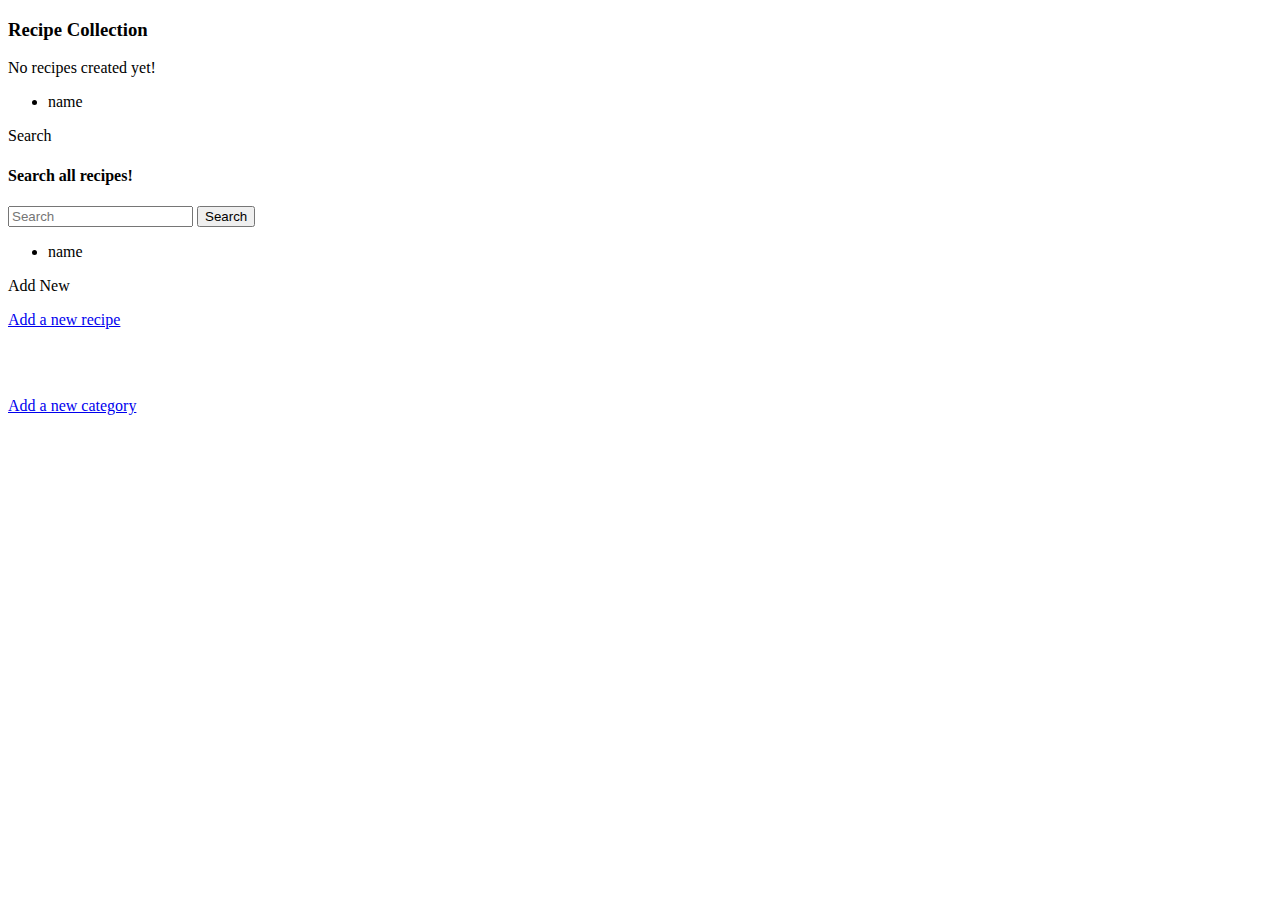
<file: src/main/resources/templates/recipe/index.html>
<!DOCTYPE html>

<html lang="en" xmlns:th="http://www.thymeleaf.org/">
<head th:replace="fragments :: head">
</head>

<body class="container-fluid" >

<header th:replace="fragments :: header"></header>
<div class="row index">
    <div class="recipe-collection">
    <div class="card mb-3 col-12" style="max-width: 30rem;" >
        <div>
            <h3 class="card-header">Recipe Collection</h3>
        </div>
        <div>
            <p th:unless="${categories} and ${categories.size()}">No recipes created yet!</p>
        </div>
        <div class="form-group">
            <ul>
                <li th:each = "category : ${categories}">
                    <a th:href="'/category/view_recipes/' + ${category.id}" th:text ="${category.categoryName}">name</a>
                </li>
            </ul>
        </div>
    </div>
</div>

    <div class="search">
        <div class="card text-white bg-warning mb-3 col-4" style="max-width: 25rem; max-height: 15rem;">
            <div class="card-header">Search</div>
            <div class="card-body">
                <h4 class="card-title">Search all recipes!</h4>
                <form class="form-inline my-2 my-lg-0" th:object="${recipe}" th:action="@{recipe}">
                    <input class="form-control mr-sm-2" type="text" placeholder="Search" name="searchTerm" id="searchTerm" />
                    <button class="btn btn-secondary my-2 my-sm-0" type="submit">Search</button>
                </form>
            </div>
            <div class="form-group">
                <ul >
                    <li  th:each="recipe : ${searchResult}">
                        <a th:href="'/recipe/view_recipe/' + ${recipe.id}" th:text="${recipe.name}">name</a>
                    </li>

                </ul>
            </div>
        </div>
    </div>

    <div class="add">
        <div class="card border-danger mb-3" style="max-width: 25rem; max-height: 15rem;">
            <div class="card-header">Add New</div>
            <div class="card-body">
                <p class="card-text"><a class="alert alert-dismissible alert-success" href="recipe/add">Add a new recipe</a></p>
                <br />
                <br />
                <p class="card-text"><a class="alert alert-dismissible alert-info" href="category/add">Add a new category</a> </p>
            </div>
    </div>

    </div>
</div>

</body>
</html>
</file>
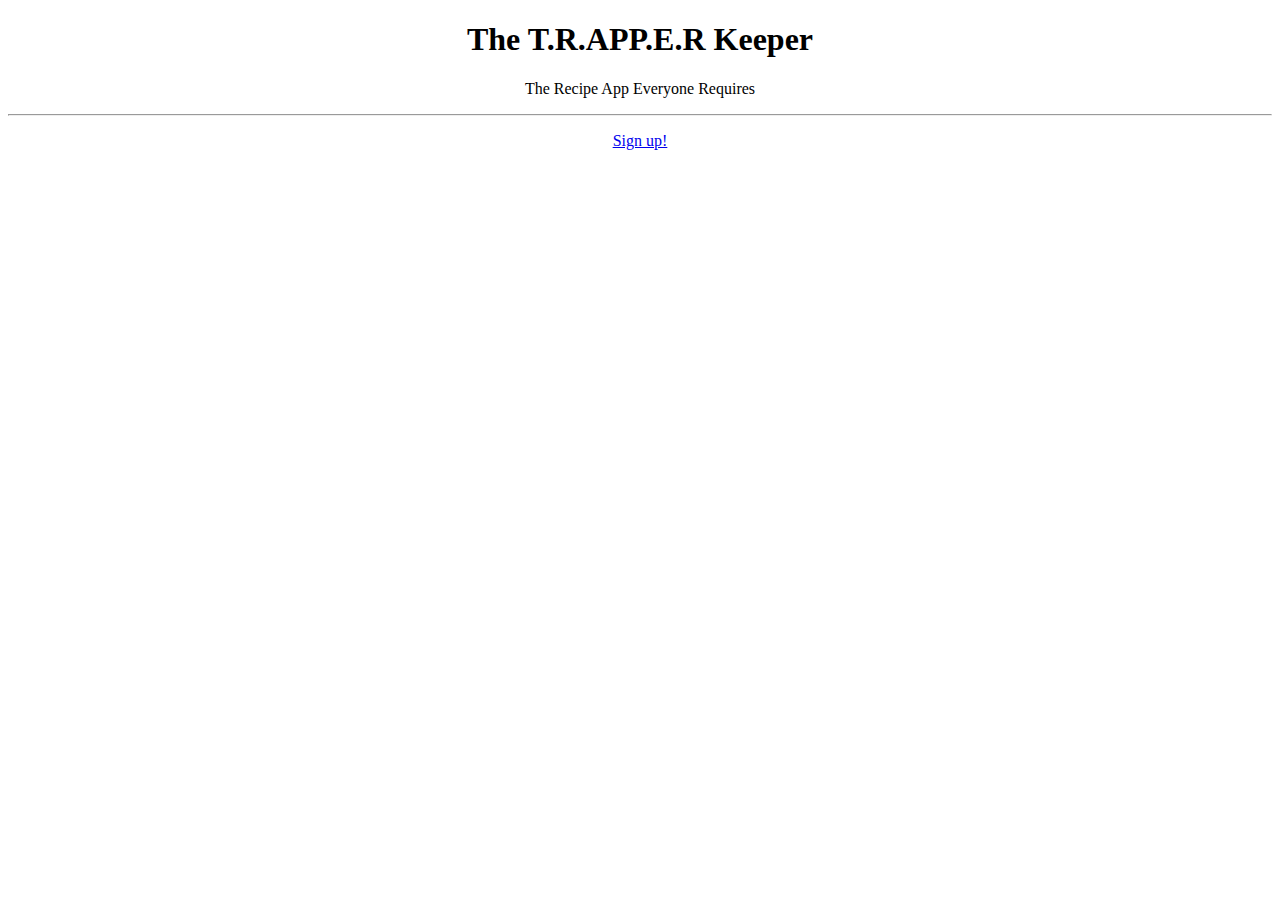
<file: src/main/resources/templates/user/index.html>
<!DOCTYPE html>
<html lang="en" xmlns:th="http://www.thymeleaf.org/">
<head th:replace="fragments :: head">
    <title>The T.R.APP.E.R Keeper</title>
</head>
<body class="container-fluid">


<div class="jumbotron" align="center" >
<!--    <img th:src="@{https://image.freepik.com/free-vector/hand-drawn-vegetables-fruit-pattern_23-2148241420.jpg}" />-->
    <h1 class="display-3">The T.R.APP.E.R Keeper</h1>
    <p class="lead">The Recipe App Everyone Requires</p>
    <hr class="my-4"/>

    <p class="lead">
        <a class="btn btn-primary btn-lg" role="button" href="/user/sign-up">Sign up!</a>
    </p>

</div>


</body>
</html>
</file>
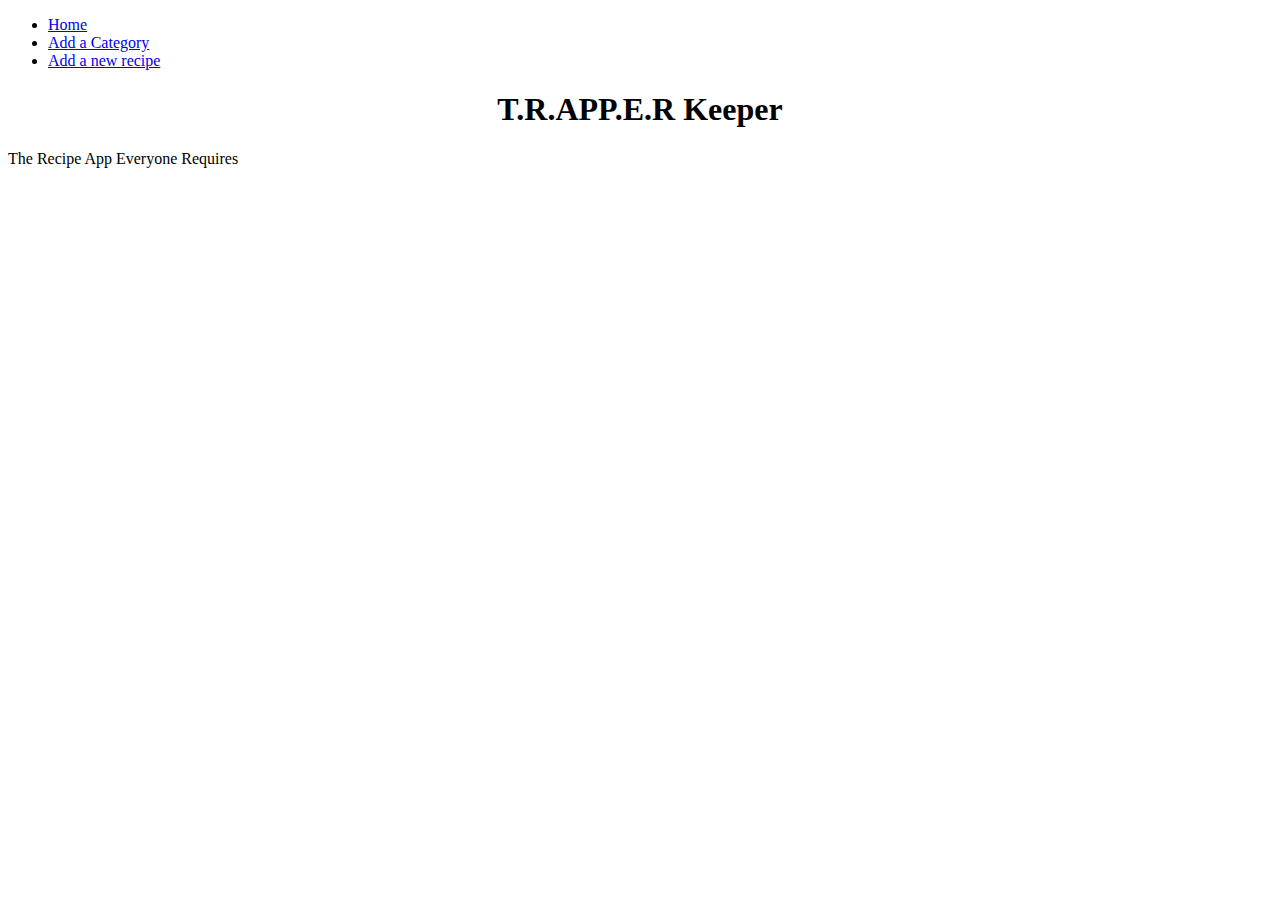
<file: src/main/resources/templates/fragments.html>
<!DOCTYPE html>
<html lang="en" xmlns:th="http://www.thymeleaf.org/">
<head th:fragment="head">
    <meta charset="UTF-8"/>
    <title th:text="${title}">Recipes</title>
    <link rel="stylesheet" th:href="@{https://stackpath.bootstrapcdn.com/bootstrap/4.3.1/css/bootstrap.min.css}" integrity="sha384-ggOyR0iXCbMQv3Xipma34MD+dH/1fQ784/j6cY/iJTQUOhcWr7x9JvoRxT2MZw1T" crossorigin="anonymous" />
    <link rel="stylesheet" th:href="@{/css/style.css}" />
    <script th:src="@{https://code.jquery.com/jquery-3.4.1.js}"
    integrity="sha256-WpOohJOqMqqyKL9FccASB9O0KwACQJpFTUBLTYOVvVU="
    crossorigin="anonymous" ></script>
    <script th:src="@{/js/custom.js}" type="text/javascript"></script>
    <script th:src="@{js/bootstrap.min.js}"></script>
</head>
<body class="container">

<div th:fragment="nav">
<ul class="nav nav-tabs" >
    <li class="nav-item">
        <a class="nav-link active" data-toggle="tab" href="/recipe">Home</a>
    </li>
    <li class="nav-item">
        <a class="nav-link" data-toggle="tab" href="/category/add">Add a Category</a>
    </li>
    <li class="nav-item">
        <a class="nav-link" href="/recipe/add">Add a new recipe</a>
    </li>
</ul>
</div>


<header th:fragment="header" class="header">
    <h1 class="title" align="center">T.R.APP.E.R Keeper</h1>
    <p>The Recipe App Everyone Requires</p> </header>

</body>
</html>
</file>
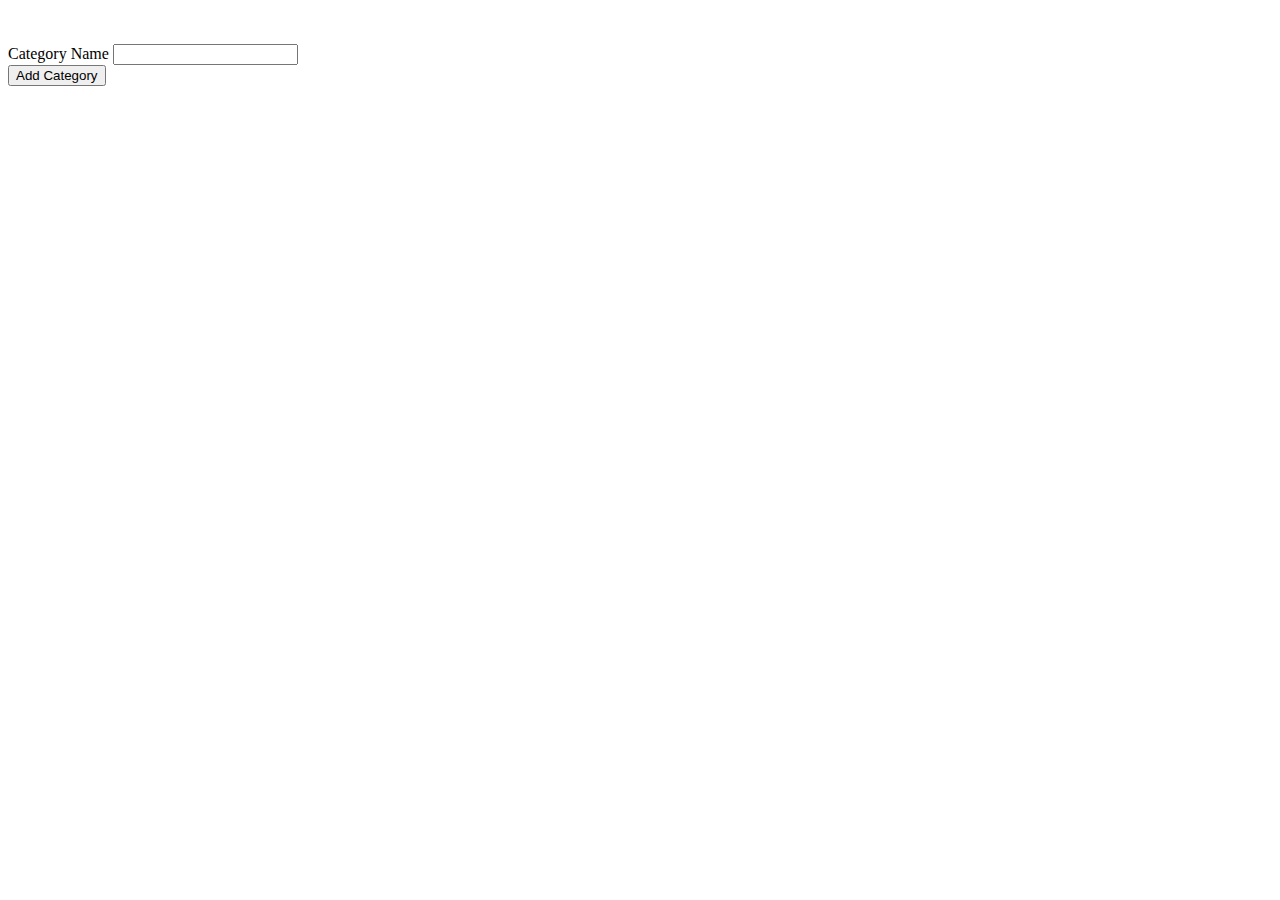
<file: src/main/resources/templates/category/add.html>
<!DOCTYPE html>
<html lang="en" xmlns:th="http://www.thymeleaf.org/">
<head th:replace="fragments :: head">
    <meta charset="UTF-8" />

</head>
<body class="container-fluid">

<nav th:replace="fragments :: nav"></nav>
<br />
<br />

<div class="card border-warning mb-3" style="max-width: 22rem;">
<form class="form-group" th:object="${category}" method="post" style="max_width: 600px;" >
    <div class="form-group">
        <label th:for="name">Category Name</label>
        <input class="form-control" th:field="*{categoryName}" />
        <span th:errors="*{categoryName}" class="errors"></span>
    </div>
    <div>
        <input type="submit" class="btn btn-warning" value="Add Category"/>
    </div>

</form>
</div>

</body>
</html>
</file>
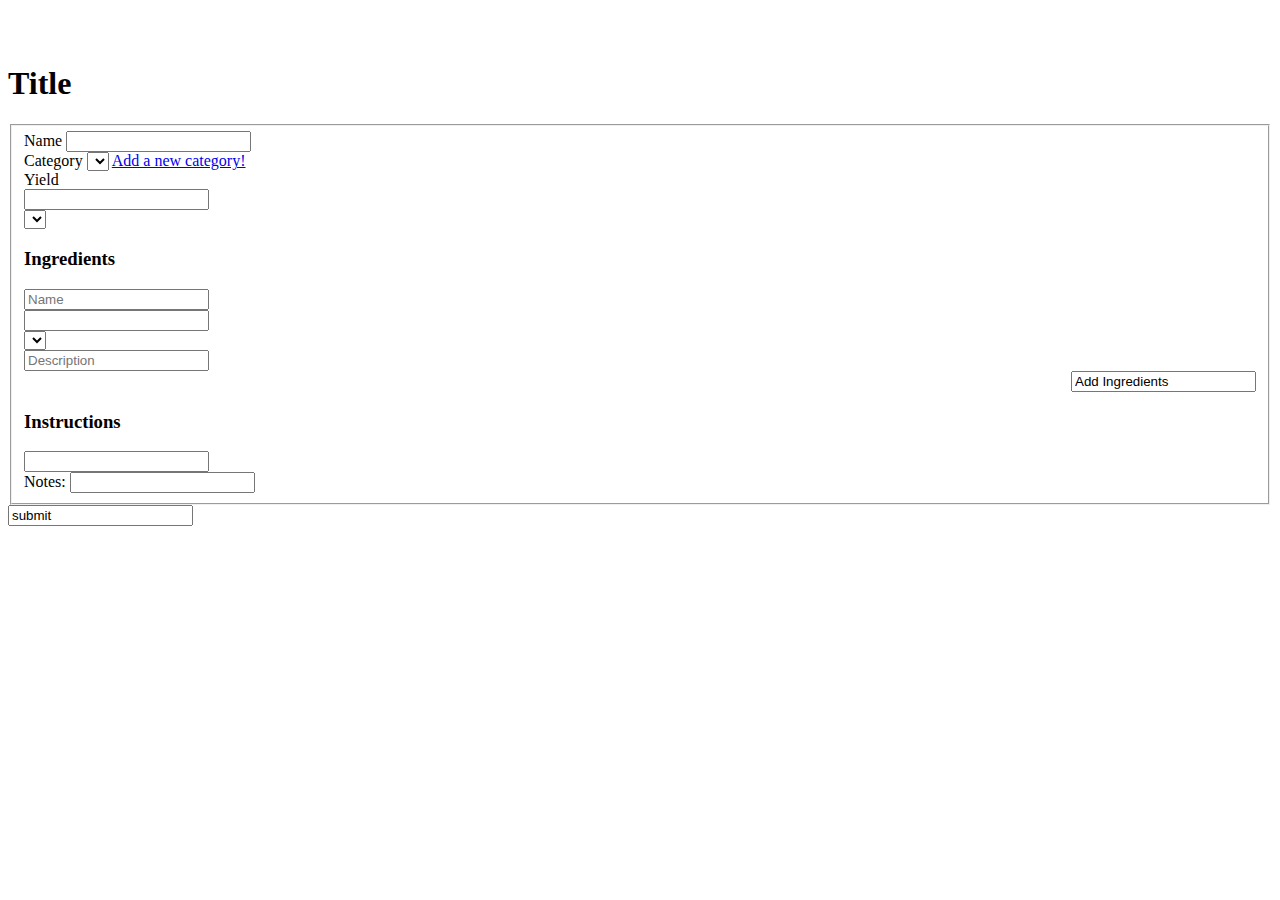
<file: src/main/resources/templates/recipe/add.html>
<!DOCTYPE html>
<html lang="en" xmlns:th="http://www.thymeleaf.org/">
<head th:replace="fragments :: head">


</head>

<body class="container">
<header th:replace="fragments :: header"></header>

<nav th:replace="fragments :: nav"></nav>
<br />
<br />


<h1 th:text="${title}">Title</h1>

<form method="post"  th:object="${recipe}"  >
<!--    <input type="hidden" th:field="*{id}" />-->
    <fieldset class="form-group" style="max_width: 200px;">
    <div class="form-check">
        <label class="form-check-label" th:for="name">Name</label>
        <input id="name" class="form-control" th:type="text" th:field="*{name}" name="name" />
        <span th:errors="*{name}" class="invalid-feedback"></span>
        <span th:text="${error}"></span>
    </div>

    <div class="form-check">
        <label th:for="category">Category</label>
        <select class="custom-select" name="categoryId">
            <option th:each="category : ${categories}"
                    th:text="${category.categoryName}"
                    th:value="${category.id}"></option>
        </select>
        <a href="/category/add">Add a new category!</a>
    </div>

    <div class="form-check">
        <label class="form-check-label" >Yield</label>
        <div class="row">
            <div class="col">
                <input class="form-control" th:type="text" th:field="*{yield}" />
            </div>
            <div class="col" th:for="yieldType">
               <select class="custom-select" th:field="*{yieldType}">
                   <option  th:each="measurementUnit : ${T(org.launchcode.liftoffcapstone.models.MeasurementUnit).values()}"
                            th:text="${measurementUnit.name}"
                            th:value="${measurementUnit}"></option>
               </select>
            </div>
        </div>
    </div>
    <div class="form-check">
        <h3>Ingredients</h3>
        <div class="row item" id="ingredient-list" th:each="ingredient : *{ingredients}">
            <div class="col">
<!--                <input class="form-control" type="hidden"  th:field="*{ingredients[__${ingredientStat.index}__].id}"  />-->
                <input class="form-control" th:type="text" th:field="*{ingredients[__${ingredientStat.index}__].ingredientName}" placeholder="Name" name="ingredientName"/>
            </div>
            <div class="col-sm-2">
                <input id="ingredientAmount" class="form-control" th:type="text"   th:field="*{ingredients[__${ingredientStat.index}__].ingredientAmount}" name="ingredientAmount" />
            </div>
            <div class="col">
                <select class="custom-select"  th:for="measurementUnit" th:field="*{ingredients[__${ingredientStat.index}__].measurementUnit}">
                    <option  th:each="measurementUnit : ${T(org.launchcode.liftoffcapstone.models.MeasurementUnit).values()}"
                             th:text="${measurementUnit.name}"
                             th:value="${measurementUnit}"></option>
                </select>
            </div>
            <div class="col">
                <input id="ingredientDescription" class="form-control" th:type="text"  th:field="*{ingredients[__${ingredientStat.index}__].ingredientDescription}" placeholder="Description" name="ingredientDescription" />
            </div>
        </div>

    </div>
        <div align="right" >
            <input class="btn btn-primary btn-sm" th:type="button" value="Add Ingredients" id="add-ingredient" />
           <!-- <input class="btn btn-danger btn-sm" th:type="button" value="Remove Ingredient" id="remove-ing-button" />-->
        </div>

        <div class="form-check">
            <h3  class="form-check-label" th:for="instructions">Instructions</h3>

            <div id="instruction-area" th:each="instruction : *{instructions}">
                <div>
                    <input class="form-control" id="step" th:type="text" th:field="*{instructions[__${instructionStat.index}__].step}" name="step"/>
                </div>
            </div>

        </div>
<!--    <div align="right">-->
<!--       <input class="btn btn-primary btn-sm" th:type="button" value="Add Instructions" id="add-Instruction" />-->
<!--    </div>-->

    <div class="form-check" id="notes">
        <label class="form-check-label" th:for="notes">Notes:</label>
        <input class="form-control" th:type="text" th:field="*{notes}" />
    </div>
    </fieldset>

    <input th:type="submit" value="submit" />
</form>



</body>

<script th:src="@{https://code.jquery.com/jquery-3.4.1.js}"
        integrity="sha256-WpOohJOqMqqyKL9FccASB9O0KwACQJpFTUBLTYOVvVU="
        crossorigin="anonymous" ></script>
<script th:src="@{/js/custom.js}" type="text/javascript"></script>

</html>
</file>
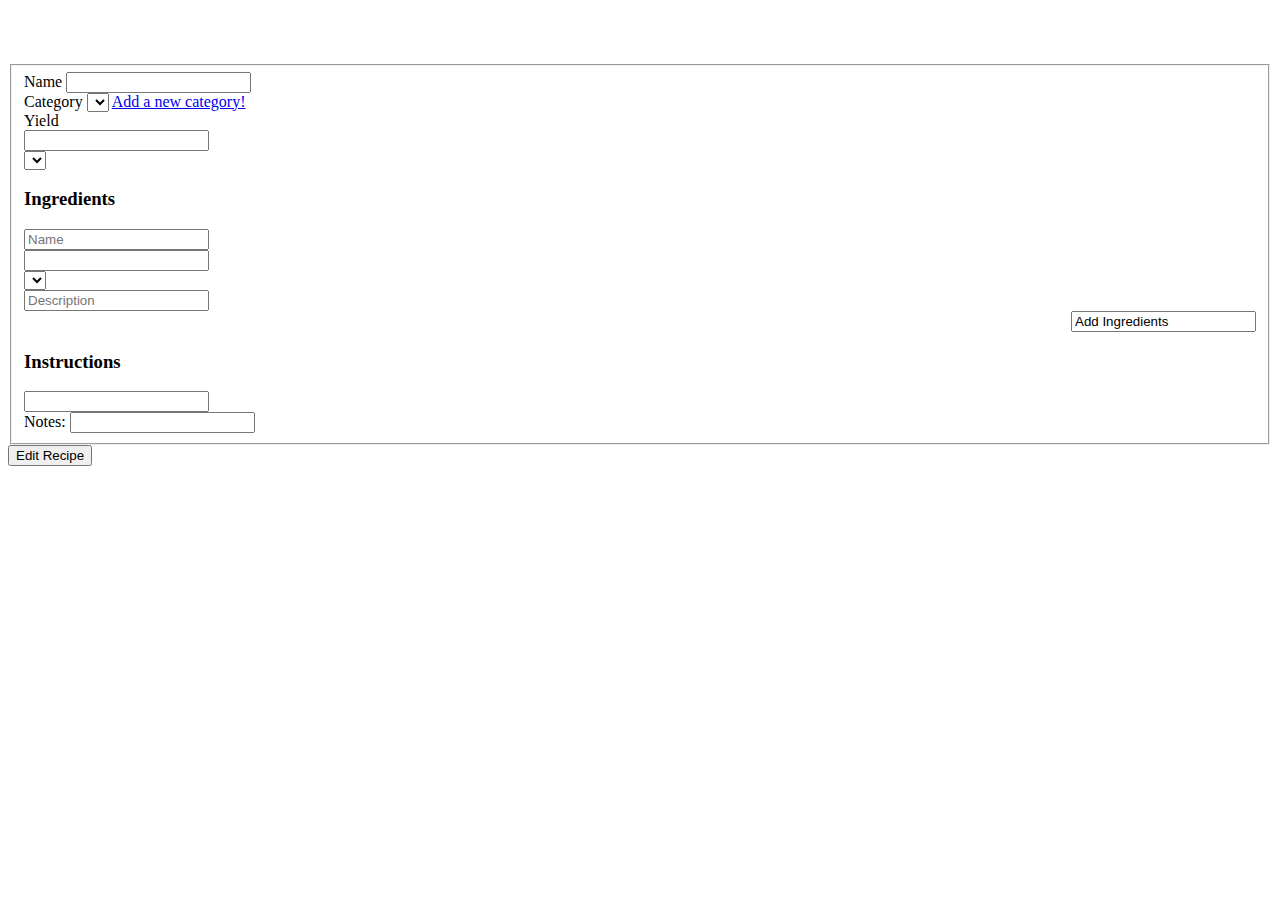
<file: src/main/resources/templates/recipe/edit.html>
<!DOCTYPE html>
<html lang="en" xmlns:th="http://www.thymeleaf.org/">
<head th:replace="fragments :: head">
    <title>The T.R.APP.E.R Keeper</title>
</head>

<body class="container">

<header th:replace=" fragments :: header"></header>

<nav th:replace="fragments :: nav"></nav>
<br />
<br />

<h2 th:text="'Edit Recipe ' + ${recipe.name}"></h2>

<form method="post" object="${recipe}">
    <fieldset class="form-group" style="max_width: 200px;">
        <input type="hidden" th:value="*{recipeId}"  />
        <input type="hidden" th:field="*{recipe.version}" />
        <div class="form-check">
            <label class="form-check-label">Name</label>
            <input id="name" class="form-control" th:type="text" th:field="${recipe.name}" name="name" />
            <span th:error="*{name}" class="errors"></span>
        </div>

        <div class="form-check">
            <label th:for="category">Category</label>
            <select class="custom-select" name="categoryId">
                <option th:each="category : ${categories}"
                        th:text="${category.categoryName}"
                        th:value="${category.id}"></option>
            </select>
            <a href="/category/add">Add a new category!</a>
        </div>

        <div class="form-check">
            <label class="form-check-label" >Yield</label>
            <div class="row">
                <div class="col">
                    <input class="form-control" th:type="text" th:field="${recipe.yield}" />
                </div>
                <div class="col" th:for="yieldType">
                    <select class="custom-select" th:field="${recipe.yieldType}">
                        <option  th:each="measurementUnit : ${T(org.launchcode.liftoffcapstone.models.MeasurementUnit).values()}"
                                 th:text="${measurementUnit.name}"
                                 th:value="${measurementUnit}"></option>
                    </select>
                </div>
            </div>
        </div>
        <div class="form-check">
            <h3>Ingredients</h3>
            <div class="row item" id="ingredient-list" th:each="ingredient : *{ingredients}">
                <input class="form-control" type="hidden"  th:value="*{recipe.ingredients[__${ingredientStat.index}__].id}"  />
                <input class="form-control" type="hidden" th:value="*{recipe.ingredients[__${ingredientStat.index}__].version}" />
                <div class="col">
                    <input class="form-control" th:type="text" th:field="*{recipe.ingredients[__${ingredientStat.index}__].ingredientName}" placeholder="Name" name="ingredientName"/>
                </div>
                <div class="col-sm-2">
                    <input id="ingredientAmount" class="form-control" th:type="text"   th:field="*{recipe.ingredients[__${ingredientStat.index}__].ingredientAmount}" name="ingredientAmount" />
                </div>
                <div class="col">
                    <select class="custom-select"  th:for="measurementUnit" th:field="*{recipe.ingredients[__${ingredientStat.index}__].measurementUnit}">
                        <option  th:each="measurementUnit : ${T(org.launchcode.liftoffcapstone.models.MeasurementUnit).values()}"
                                 th:text="${measurementUnit.name}"
                                 th:value="${measurementUnit}"></option>
                    </select>
                </div>
                <div class="col">
                    <input id="ingredientDescription" class="form-control" th:type="text"  th:field="*{recipe.ingredients[__${ingredientStat.index}__].ingredientDescription}" placeholder="Description" name="ingredientDescription" />
                </div>
            </div>

        </div>
        <div align="right" >
            <input class="btn btn-primary btn-sm" th:type="button" value="Add Ingredients" id="add-ingredient" />
           <!-- <input class="btn btn-danger btn-sm" th:type="button" value="Remove Ingredient" id="remove-ing-button" />-->
        </div>

        <div class="form-check">
            <h3  class="form-check-label" th:for="instructions">Instructions</h3>

            <div id="instruction-area" th:each="instruction : *{instructions}">
                <input class="form-control" type="hidden" th:field="${recipe.instructions[__${instructionStat.index}__].id}" />
                <input class="form-control" type="hidden" th:field="${recipe.instructions[__${instructionStat.index}__].version}" />
                <div>
                    <input class="form-control" id="step" th:type="text" th:field="${recipe.instructions[__${instructionStat.index}__].step}" name="step"/>
                </div>
            </div>

        </div>
        <!--<div align="right">
            <input class="btn btn-primary btn-sm" th:type="button" value="Add Instructions" id="add-Instruction" />
        </div>-->

        <div class="form-check" id="notes">
            <label class="form-check-label" th:for="notes">Notes:</label>
            <input class="form-control" th:type="text" th:field="${recipe.notes}" />
        </div>
    </fieldset>

    <input type="submit" value="Edit Recipe"/>
</form>


</body>

<script th:src="@{https://code.jquery.com/jquery-3.4.1.js}"
        integrity="sha256-WpOohJOqMqqyKL9FccASB9O0KwACQJpFTUBLTYOVvVU="
        crossorigin="anonymous" ></script>
<script th:src="@{/js/custom.js}" type="text/javascript"></script>


</html>
</file>
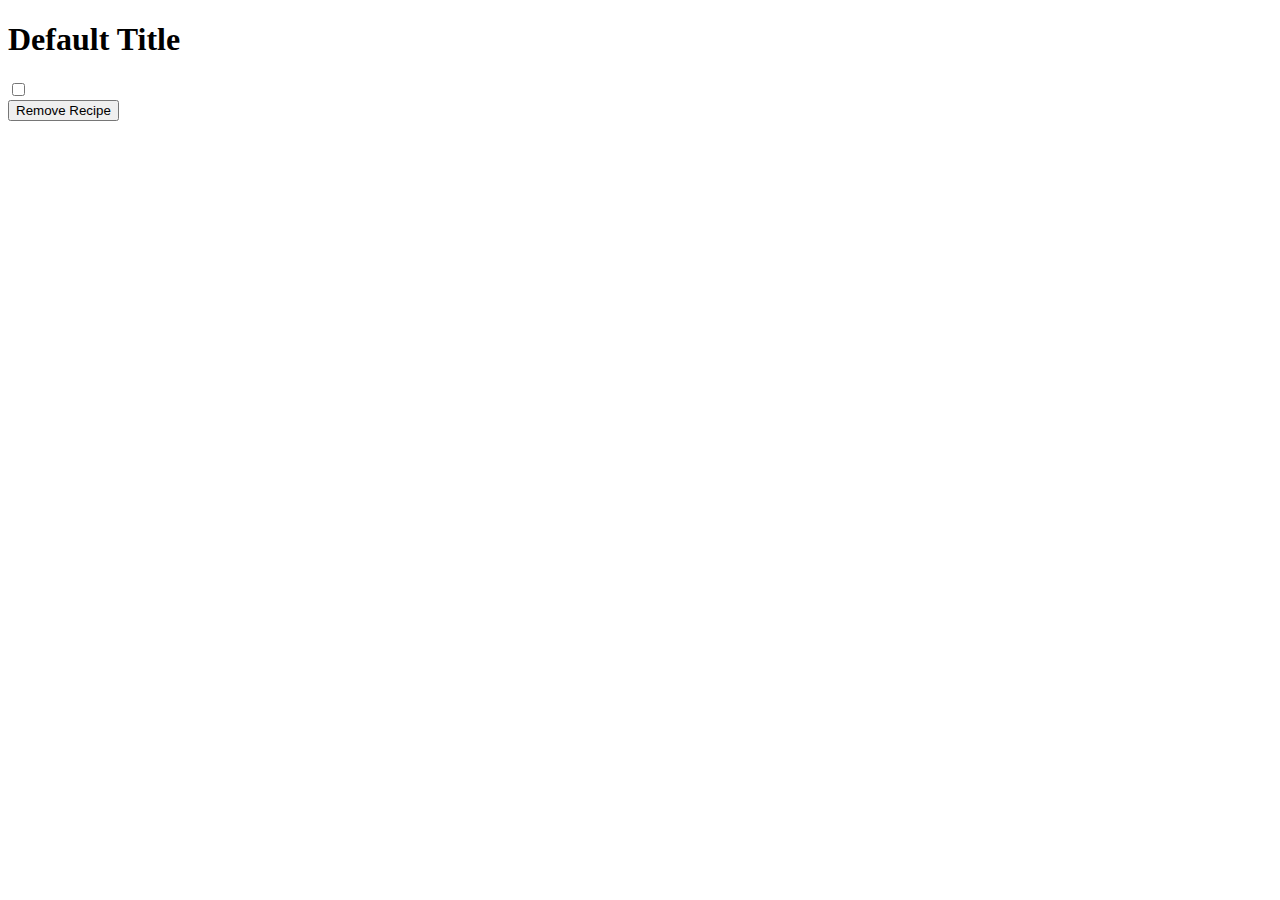
<file: src/main/resources/templates/recipe/remove.html>
<!DOCTYPE html>
<html lang="en" xmlns:th="http://www.thymeleaf.org/">
<head th:replace="fragments :: head">
</head>
<h1 th:text="${title}">Default Title</h1>

<header th:replace="fragments :: header"></header>
<body class="container-fluid">

<form method="post">

    <div th:each="recipe : ${recipes}" class="checkbox">
        <input type="checkbox" name="recipeIds" th:value="${recipe.id}" />
        <label th:for="${recipe.id}" th:text="${recipe.name}"></label>
        <br />
    </div>

    <input type="submit" value="Remove Recipe" />
</form>

</body>
</html>
</file>
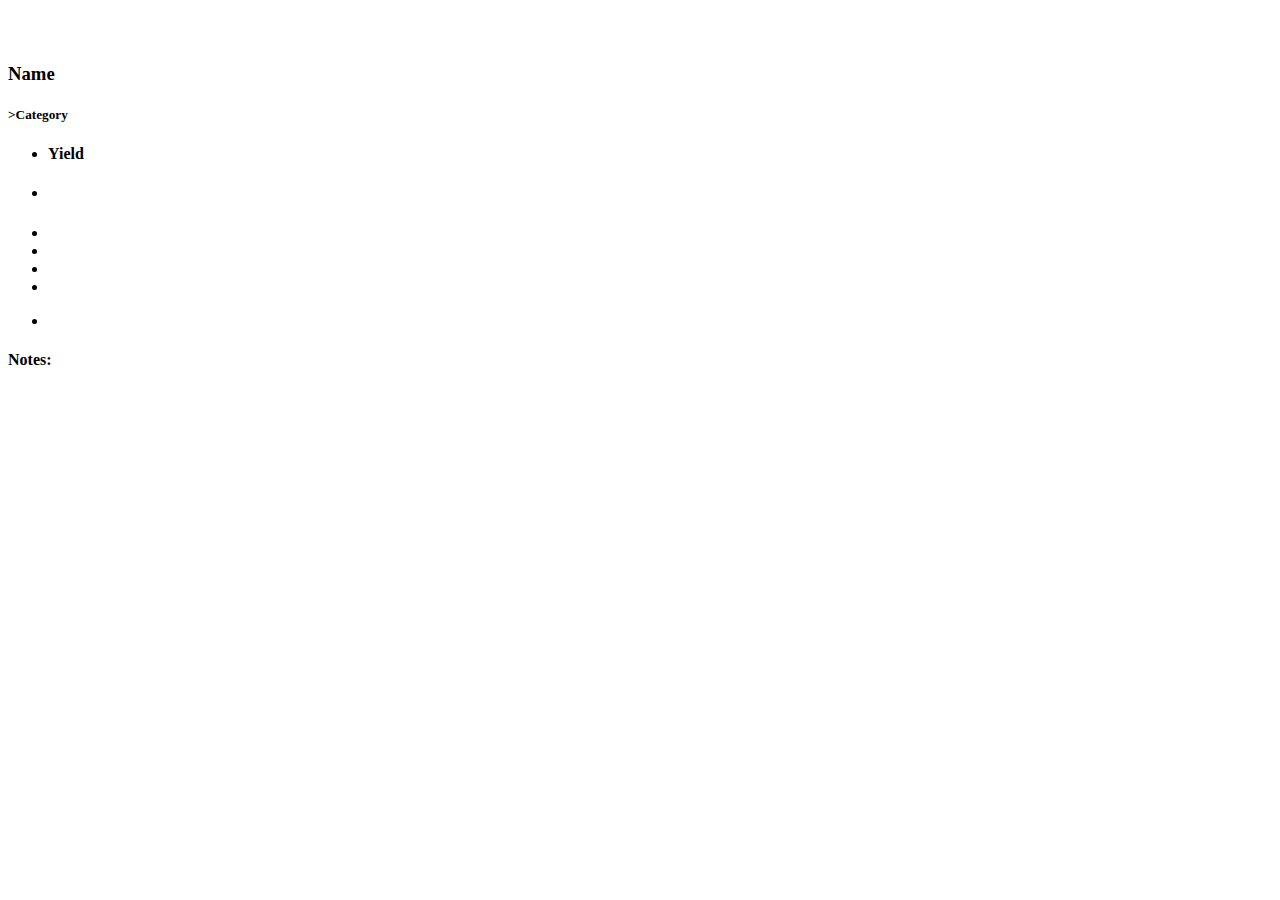
<file: src/main/resources/templates/recipe/view_recipe.html>
<!DOCTYPE html>
<html lang="en" xmlns:th="http://www.thymeleaf.org/">
<head th:replace="fragments :: head">
</head>
<body class="container">

    <nav th:replace="fragments :: nav"></nav>

    <br />
    <br />

    <div class="card mb-3">
        <h3 th:text="${recipe.name}" class="card-header">Name</h3>
        <h5 th:text="${recipe.category.categoryName}" class="card-header">>Category</h5>


    <div class="card-body">
        <ul class="list-inline">
            <li class="list-inline-item"><h4 th:text="${recipe.yield}">Yield</h4></li>
            <li class="list-inline-item"><h4 th:text="${recipe.yieldType}"></h4></li>
        </ul>
    </div>

    <div class="card-body">
        <ul class="list-inline" th:each="ingredient : ${recipe.ingredients}">

            <li class="list-inline-item" th:text="${ingredient.ingredientName}"></li>
            <li class="list-inline-item" th:text="${ingredient.ingredientAmount}"></li>
            <li class="list-inline-item" th:text="${ingredient.measurementUnit}"></li>
            <li class="list-inline-item" th:text="${ingredient.ingredientDescription}"></li>

        </ul>


    </div>
    <div class="card-body">
        <ul th:each="instruction : ${recipe.instructions}">
            <li th:text="${instruction.step}"></li>
        </ul>
    </div>

    <div class="card-body">
        <h4>Notes:</h4>
        <p th:text="${recipe.notes}"></p>
    </div>
    </div>


</body>



</html>
</file>
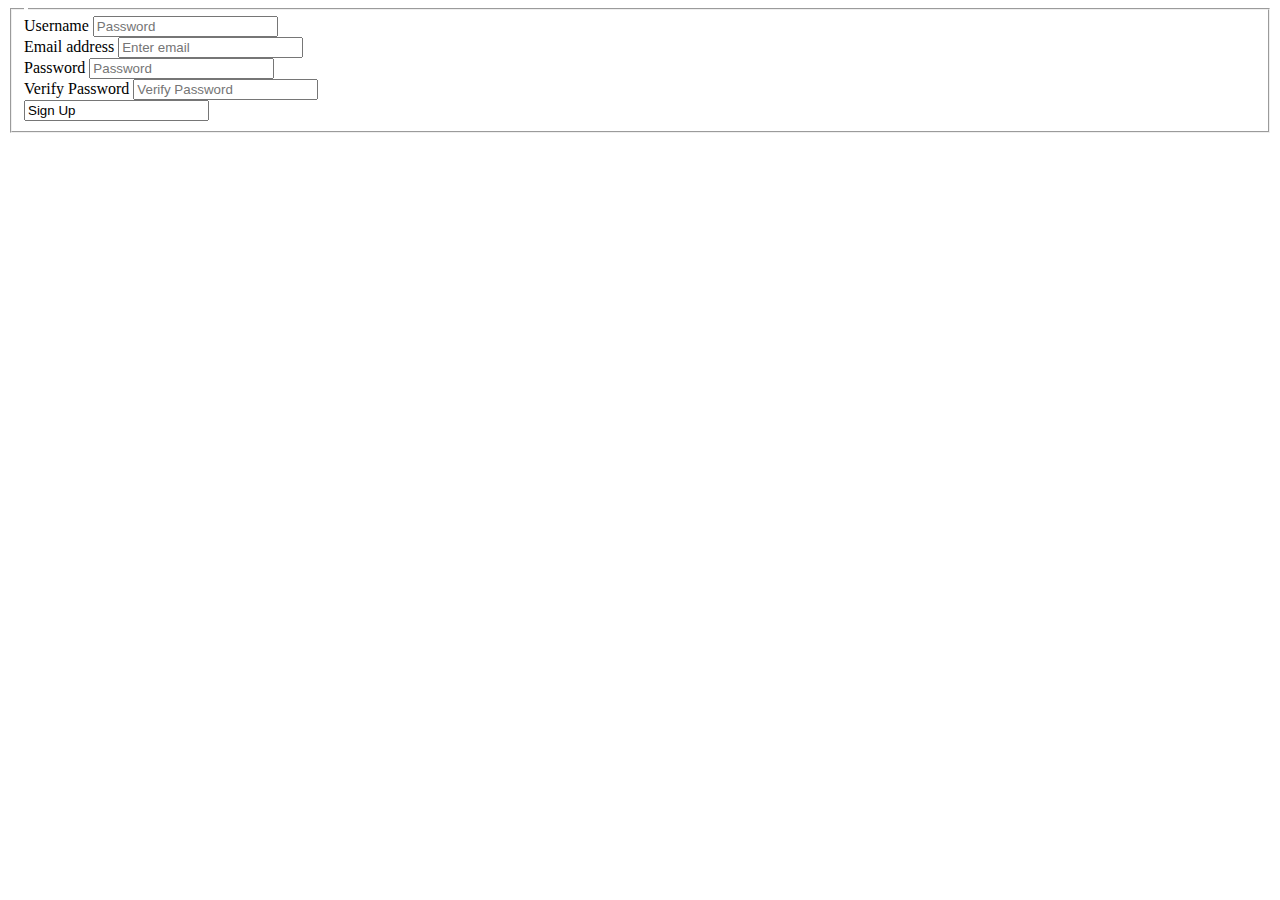
<file: src/main/resources/templates/user/sign-up.html>
<!DOCTYPE html>
<html lang="en" xmlns:th="http://www.thymeleaf.org/">
<head th:replace="fragments :: head">
</head>
<body class="container-fluid">


<form method="post" th:object="${user}"  action="/user/sign-up" style="height: 200px; width: 100%;">
    <fieldset>
        <legend th:text="${title}"></legend>
        <div class="form-group">
            <label th:for="username" >Username</label>
            <input th:type="text" class="form-control" id="username" placeholder="Password" name="username" />
            <span class="error" th:errors="*{username}"></span>
        </div>
        <div class="form-group">
            <label th:for="email">Email address</label>
            <input th:type="text" th:field="*{email}" class="form-control" id="email" aria-describedby="emailHelp" placeholder="Enter email" name="email"/>
            <span class="error" th:errors="*{email}"></span>
        </div>
        <div class="form-group">
            <label th:for="password">Password</label>
            <input th:type="password" th:field="*{password}" class="form-control" id="password" placeholder="Password" name="password"/>
            <span class="error" th:errors="*{password}"></span>
        </div>
        <div class="form-group">
            <label th:for="verifyPassword" >Verify Password</label>
            <input th:type="password" th:field="*{verifyPassword}" class="form-control" id="verifyPassword" placeholder="Verify Password" name="verifyPassword" />
            <span class="error" th:text="${error}"></span>
        </div>
        <input th:type="submit" value="Sign Up" />
    </fieldset>
</form>

</body>
</html>
</file>
